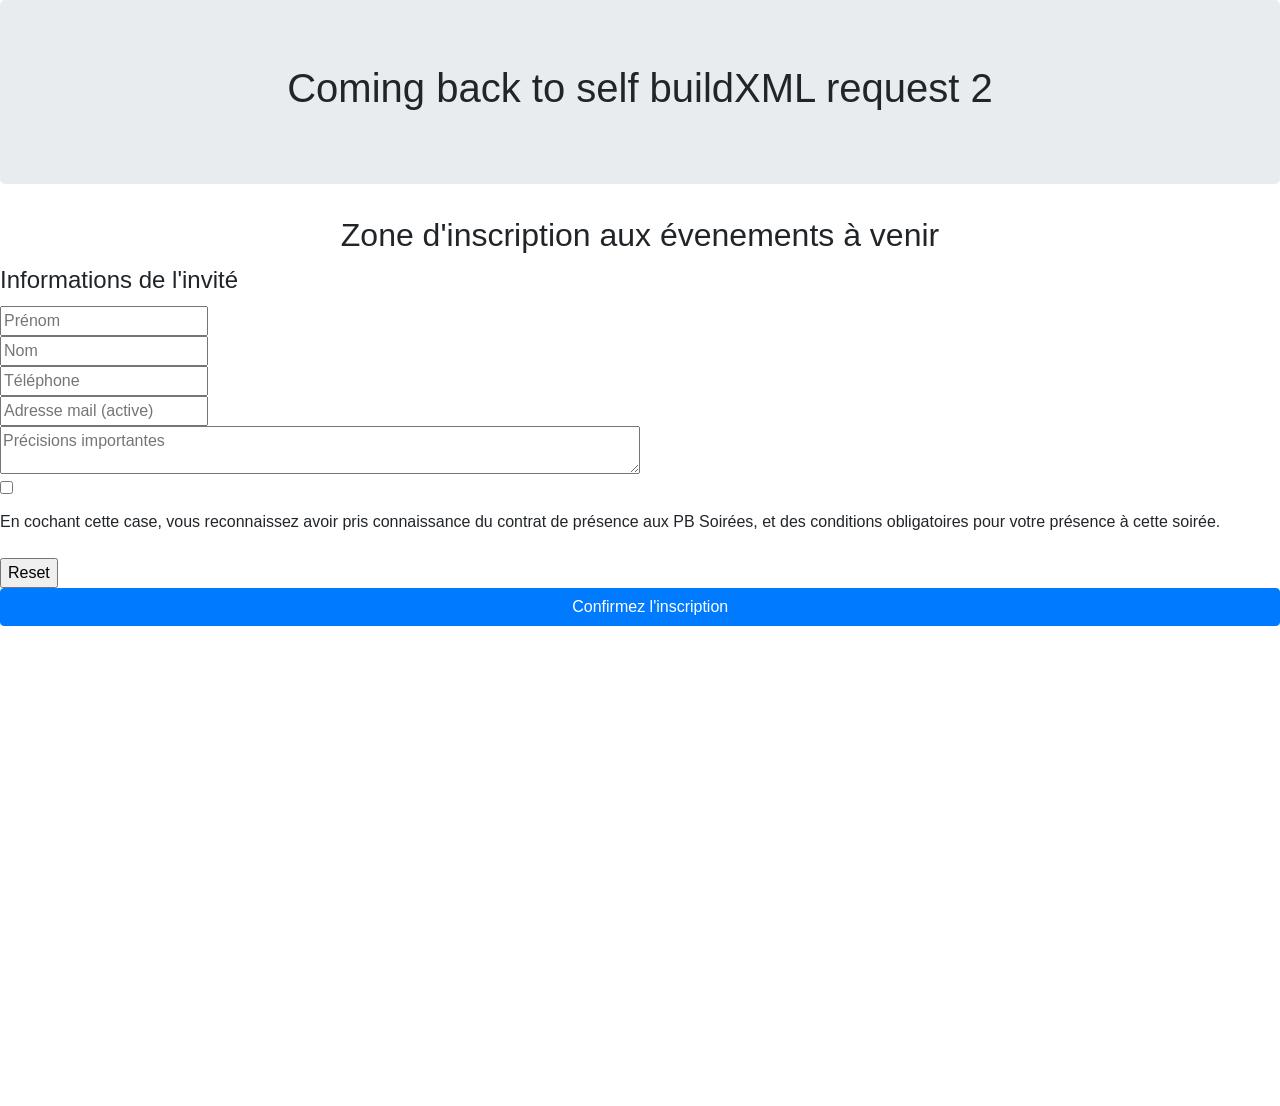
<file: index.html>
<!DOCTYPE html>
<html lang="en">
    <head>
        <title>BP Soirées</title>
        <link rel="stylesheet" type="text/css" href="Style.css">
        <script src="ScriptInvitation.js"></script>
        <script src="https://ajax.googleapis.com/ajax/libs/jquery/3.5.1/jquery.min.js"></script>
        <link rel="stylesheet" href="https://maxcdn.bootstrapcdn.com/bootstrap/4.4.1/css/bootstrap.min.css">
        <script src="https://cdnjs.cloudflare.com/ajax/libs/popper.js/1.16.0/umd/popper.min.js"></script>
        <script src="https://maxcdn.bootstrapcdn.com/bootstrap/4.4.1/js/bootstrap.min.js"></script>
    </head>
    <body>
        <div class="jumbotron">
            <h1>Coming back to self buildXML request 2</h1>
        </div>
        <div class="filling">
            <h2 style="text-align: center">Zone d'inscription aux évenements à venir</h2>

            <form class="formular" action="" methode="post">
                <fieldset>
                    <legend>Informations de l'invité</legend>
                    <input type="text" placeholder="Prénom">
                    <input type="text" placeholder="Nom">
                    <input type="text" placeholder="Téléphone">
                    <input type= "text" placeholder="Adresse mail (active)">
                    <!--<input type="password" id="pwd" name="pwd" placeholder="Clef de la fête">-->
                    <textarea placeholder="Précisions importantes"></textarea>
                    <input type="checkbox" id="conditions" name="conditions" value="agreed" style="flex-direction: row;">
                    <label for="conditions" style="flex-direction: row;">En cochant cette case, vous reconnaissez avoir pris connaissance du contrat de présence aux PB Soirées, 
                        et des conditions obligatoires pour votre présence à cette soirée.
                    </label>
                    <input type="reset">
                    <button class="btn btn-primary btn-block" onclick="data()">
                        <span class="spinner-grow spinner-grow-sm"></span>
                        Confirmez l'inscription
                    </button>
                </fieldset>
            </form>
        </div>
    </body>
</html>
</file>
<file: Style.css>
h1 {
    font-family: 'Archivo Black', sans-serif;
    text-align: center;
}

h2 {
    font-family: 'Merriweather Sans', sans-serif;
}

div.filling {
    padding-left: 0;
    padding-right: 0;
    padding-top: 0;
    padding-bottom: 30rem;
}

label {
    column-count: 1;
    display: block;
    flex-direction: column;
    padding-left: 0;
    padding-top: 1rem;
    padding-bottom: 1rem;
}

input {
    display: block;
    flex-direction: column;
    margin: 100px;
}

textarea {
    width: 50%;
    height: 3rem;
}
</file>
